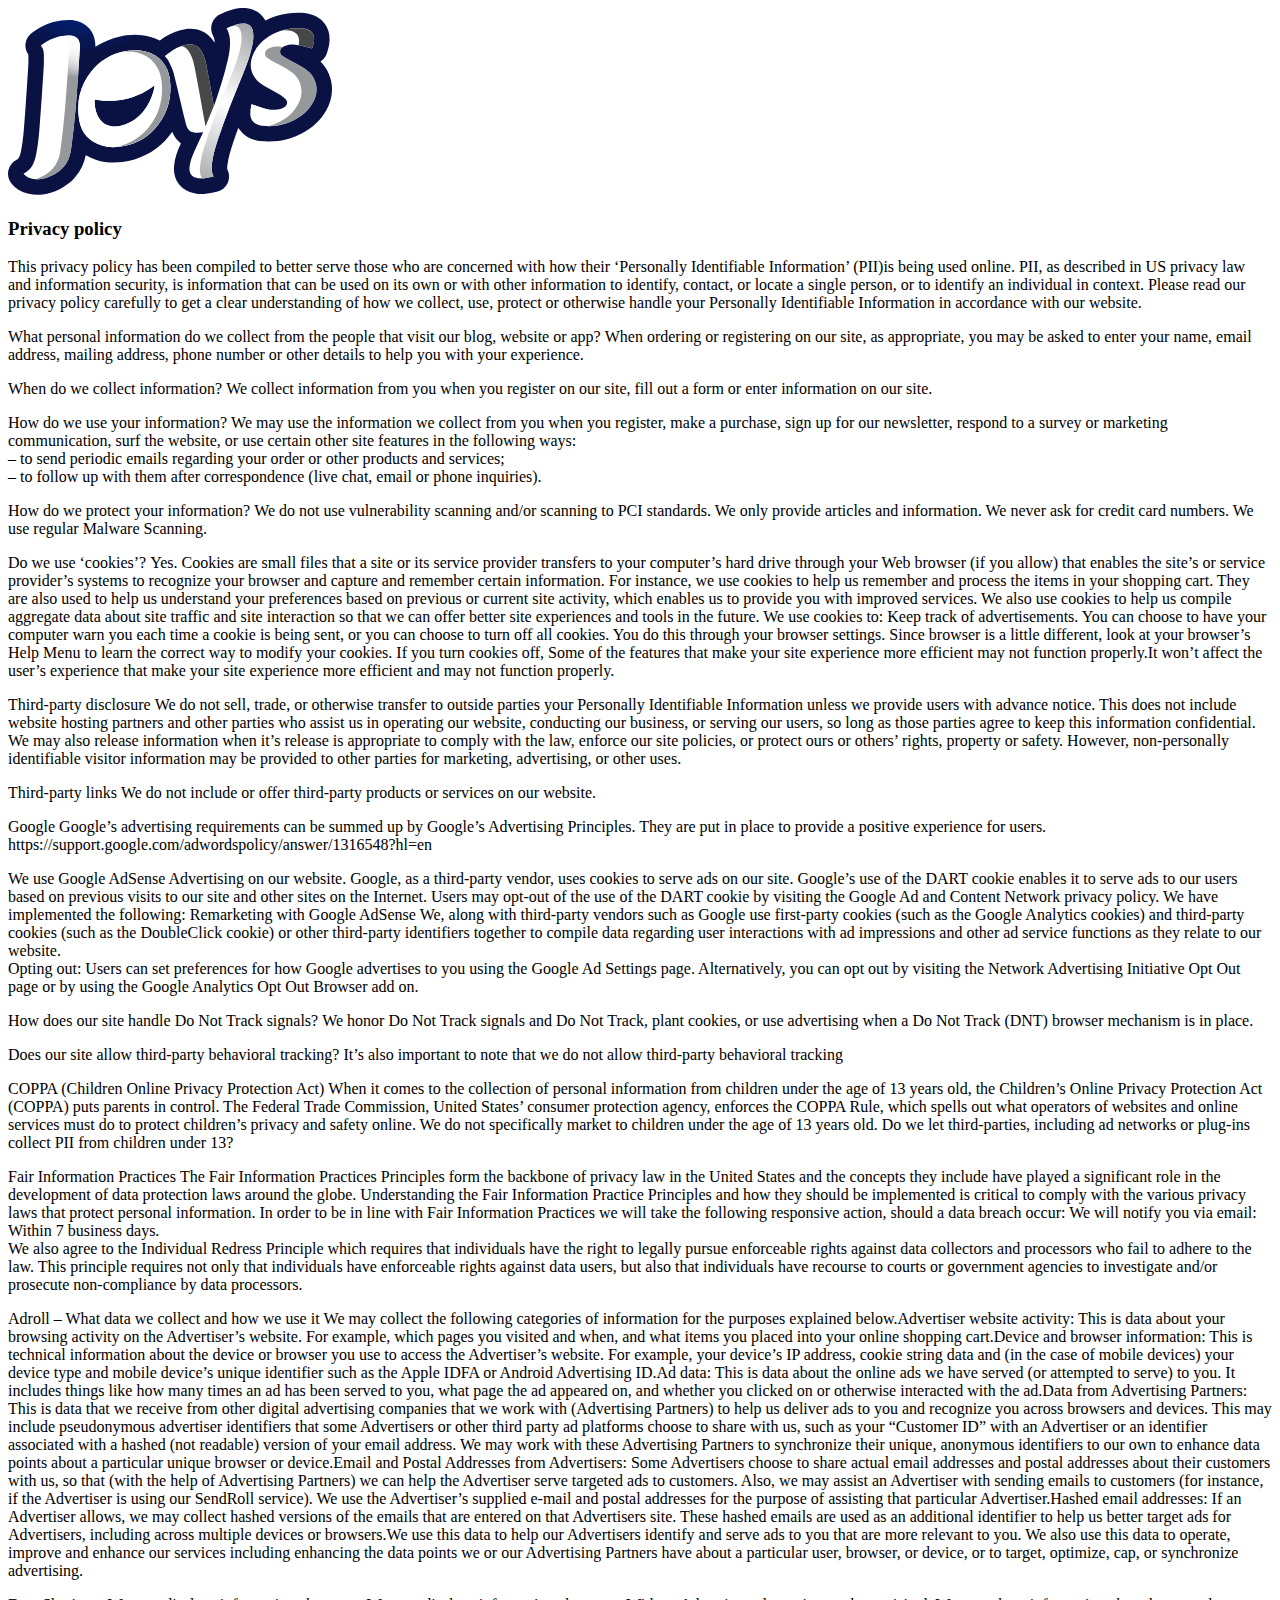
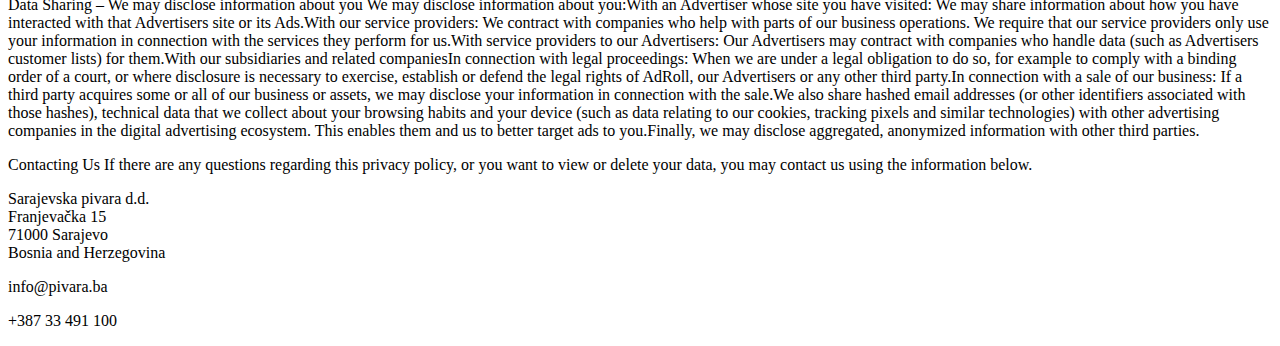
<file: privacy-policy.html>
<!DOCTYPE html>
<html lang="en">
<head>
  <meta charset="UTF-8">
  <meta name="viewport" content="width=device-width, initial-scale=1.0">
  <meta http-equiv="X-UA-Compatible" content="ie=edge">
  <title>Document</title>
</head>
<body>
    <div class="logo">
        <a href="./index.html"><img src="./img/logo-joys.png" alt=""></a>
    </div>

  <h3>Privacy policy</h3>
  <p class="privacy-policy">This privacy policy has been compiled to better serve those who are concerned with how their ‘Personally Identifiable Information’ (PII)is being used online. PII, as described in US privacy law and information security, is information that can be used on its own or with other information to identify, contact, or locate a single person, or to identify an individual in context. Please read our privacy policy carefully to get a clear understanding of how we collect, use, protect or otherwise handle your Personally Identifiable Information in accordance with our website.</p>
  <p class="privacy-policy"><span class="privacy-policy-bold">What personal information do we collect from the people that visit our blog, website or app?</span>&nbsp;When ordering or registering on our site, as appropriate, you may be asked to enter your name, email address, mailing address, phone number or other details to help you with your experience.</p>
  <p class="privacy-policy"><span class="privacy-policy-bold">When do we collect information?</span>&nbsp;We collect information from you when you register on our site, fill out a form or enter information on our site.</p>
  <p class="privacy-policy"><span class="privacy-policy-bold">How do we use your information?</span>&nbsp;We may use the information we collect from you when you register, make a purchase, sign up for our newsletter, respond to a survey or marketing communication, surf the website, or use certain other site features in the following ways:<br>
  – to send periodic emails regarding your order or other products and services;<br>
  – to follow up with them after correspondence (live chat, email or phone inquiries).</p>
  <p class="privacy-policy"><span class="privacy-policy-bold">How do we protect your information?</span>&nbsp;We do not use vulnerability scanning and/or scanning to PCI standards. We only provide articles and information. We never ask for credit card numbers. We use regular Malware Scanning.</p>
  <p class="privacy-policy"><span class="privacy-policy-bold">Do we use ‘cookies’?</span>&nbsp;Yes. Cookies are small files that a site or its service provider transfers to your computer’s hard drive through your Web browser (if you allow) that enables the site’s or service provider’s systems to recognize your browser and capture and remember certain information. For instance, we use cookies to help us remember and process the items in your shopping cart. They are also used to help us understand your preferences based on previous or current site activity, which enables us to provide you with improved services. We also use cookies to help us compile aggregate data about site traffic and site interaction so that we can offer better site experiences and tools in the future. We use cookies to: Keep track of advertisements. You can choose to have your computer warn you each time a cookie is being sent, or you can choose to turn off all cookies. You do this through your browser settings. Since browser is a little different, look at your browser’s Help Menu to learn the correct way to modify your cookies. If you turn cookies off, Some of the features that make your site experience more efficient may not function properly.It won’t affect the user’s experience that make your site experience more efficient and may not function properly.</p>
  <p class="privacy-policy"><span class="privacy-policy-bold">Third-party disclosure</span>&nbsp;We do not sell, trade, or otherwise transfer to outside parties your Personally Identifiable Information unless we provide users with advance notice. This does not include website hosting partners and other parties who assist us in operating our website, conducting our business, or serving our users, so long as those parties agree to keep this information confidential. We may also release information when it’s release is appropriate to comply with the law, enforce our site policies, or protect ours or others’ rights, property or safety. However, non-personally identifiable visitor information may be provided to other parties for marketing, advertising, or other uses.</p>
  <p class="privacy-policy"><span class="privacy-policy-bold">Third-party links</span>&nbsp;We do not include or offer third-party products or services on our website.</p>
  <p class="privacy-policy"><span class="privacy-policy-bold">Google</span>&nbsp;Google’s advertising requirements can be summed up by Google’s Advertising Principles. They are put in place to provide a positive experience for users.<br>
  https://support.google.com/adwordspolicy/answer/1316548?hl=en</p>
  <p class="privacy-policy"><span class="privacy-policy-bold">We use Google AdSense Advertising on our website.</span>&nbsp;Google, as a third-party vendor, uses cookies to serve ads on our site. Google’s use of the DART cookie enables it to serve ads to our users based on previous visits to our site and other sites on the Internet. Users may opt-out of the use of the DART cookie by visiting the Google Ad and Content Network privacy policy. We have implemented the following: Remarketing with Google AdSense We, along with third-party vendors such as Google use first-party cookies (such as the Google Analytics cookies) and third-party cookies (such as the DoubleClick cookie) or other third-party identifiers together to compile data regarding user interactions with ad impressions and other ad service functions as they relate to our website.<br>
  Opting out: Users can set preferences for how Google advertises to you using the Google Ad Settings page. Alternatively, you can opt out by visiting the Network Advertising Initiative Opt Out page or by using the Google Analytics Opt Out Browser add on.</p>
  <p class="privacy-policy"><span class="privacy-policy-bold">How does our site handle Do Not Track signals?</span>&nbsp;We honor Do Not Track signals and Do Not Track, plant cookies, or use advertising when a Do Not Track (DNT) browser mechanism is in place.</p>
  <p class="privacy-policy"><span class="privacy-policy-bold">Does our site allow third-party behavioral tracking?</span>&nbsp;It’s also important to note that we do not allow third-party behavioral tracking</p>
  <p class="privacy-policy"><span class="privacy-policy-bold">COPPA (Children Online Privacy Protection Act)</span>&nbsp;When it comes to the collection of personal information from children under the age of 13 years old, the Children’s Online Privacy Protection Act (COPPA) puts parents in control. The Federal Trade Commission, United States’ consumer protection agency, enforces the COPPA Rule, which spells out what operators of websites and online services must do to protect children’s privacy and safety online. We do not specifically market to children under the age of 13 years old. Do we let third-parties, including ad networks or plug-ins collect PII from children under 13?</p>
  <p class="privacy-policy"><span class="privacy-policy-bold">Fair Information Practices</span>&nbsp;The Fair Information Practices Principles form the backbone of privacy law in the United States and the concepts they include have played a significant role in the development of data protection laws around the globe. Understanding the Fair Information Practice Principles and how they should be implemented is critical to comply with the various privacy laws that protect personal information. In order to be in line with Fair Information Practices we will take the following responsive action, should a data breach occur: We will notify you via email: Within 7 business days.<br>
  We also agree to the Individual Redress Principle which requires that individuals have the right to legally pursue enforceable rights against data collectors and processors who fail to adhere to the law. This principle requires not only that individuals have enforceable rights against data users, but also that individuals have recourse to courts or government agencies to investigate and/or prosecute non-compliance by data processors.</p>
  <p class="privacy-policy"><span class="privacy-policy-bold">Adroll – What data we collect and how we use it</span>&nbsp;We may collect the following categories of information for the purposes explained below.Advertiser website activity: This is data about your browsing activity on the Advertiser’s website. For example, which pages you visited and when, and what items you placed into your online shopping cart.Device and browser information: This is technical information about the device or browser you use to access the Advertiser’s website. For example, your device’s IP address, cookie string data and (in the case of mobile devices) your device type and mobile device’s unique identifier such as the Apple IDFA or Android Advertising ID.Ad data: This is data about the online ads we have served (or attempted to serve) to you. It includes things like how many times an ad has been served to you, what page the ad appeared on, and whether you clicked on or otherwise interacted with the ad.Data from Advertising Partners: This is data that we receive from other digital advertising companies that we work with (Advertising Partners) to help us deliver ads to you and recognize you across browsers and devices. This may include pseudonymous advertiser identifiers that some Advertisers or other third party ad platforms choose to share with us, such as your “Customer ID” with an Advertiser or an identifier associated with a hashed (not readable) version of your email address. We may work with these Advertising Partners to synchronize their unique, anonymous identifiers to our own to enhance data points about a particular unique browser or device.Email and Postal Addresses from Advertisers: Some Advertisers choose to share actual email addresses and postal addresses about their customers with us, so that (with the help of Advertising Partners) we can help the Advertiser serve targeted ads to customers. Also, we may assist an Advertiser with sending emails to customers (for instance, if the Advertiser is using our SendRoll service). We use the Advertiser’s supplied e-mail and postal addresses for the purpose of assisting that particular Advertiser.Hashed email addresses: If an Advertiser allows, we may collect hashed versions of the emails that are entered on that Advertisers site. These hashed emails are used as an additional identifier to help us better target ads for Advertisers, including across multiple devices or browsers.We use this data to help our Advertisers identify and serve ads to you that are more relevant to you. We also use this data to operate, improve and enhance our services including enhancing the data points we or our Advertising Partners have about a particular user, browser, or device, or to target, optimize, cap, or synchronize advertising.</p>
  <p class="privacy-policy"><span class="privacy-policy-bold">Data Sharing – We may disclose information about you</span>&nbsp;We may disclose information about you:With an Advertiser whose site you have visited: We may share information about how you have interacted with that Advertisers site or its Ads.With our service providers: We contract with companies who help with parts of our business operations. We require that our service providers only use your information in connection with the services they perform for us.With service providers to our Advertisers: Our Advertisers may contract with companies who handle data (such as Advertisers customer lists) for them.With our subsidiaries and related companiesIn connection with legal proceedings: When we are under a legal obligation to do so, for example to comply with a binding order of a court, or where disclosure is necessary to exercise, establish or defend the legal rights of AdRoll, our Advertisers or any other third party.In connection with a sale of our business: If a third party acquires some or all of our business or assets, we may disclose your information in connection with the sale.We also share hashed email addresses (or other identifiers associated with those hashes), technical data that we collect about your browsing habits and your device (such as data relating to our cookies, tracking pixels and similar technologies) with other advertising companies in the digital advertising ecosystem. This enables them and us to better target ads to you.Finally, we may disclose aggregated, anonymized information with other third parties.</p>
  <p class="privacy-policy"><span class="privacy-policy-bold">Contacting Us</span>&nbsp;If there are any questions regarding this privacy policy, or you want to view or delete your data, you may contact us using the information below.</p>
  <p><span class="privacy-policy-bold">Sarajevska pivara d.d.</span><br>
  Franjevačka 15<br>
  71000 Sarajevo<br>
  Bosnia and Herzegovina</p>
  <p>info@pivara.ba</p>
  <p>+387 33 491 100</p>



</body>
</html>
</file>
